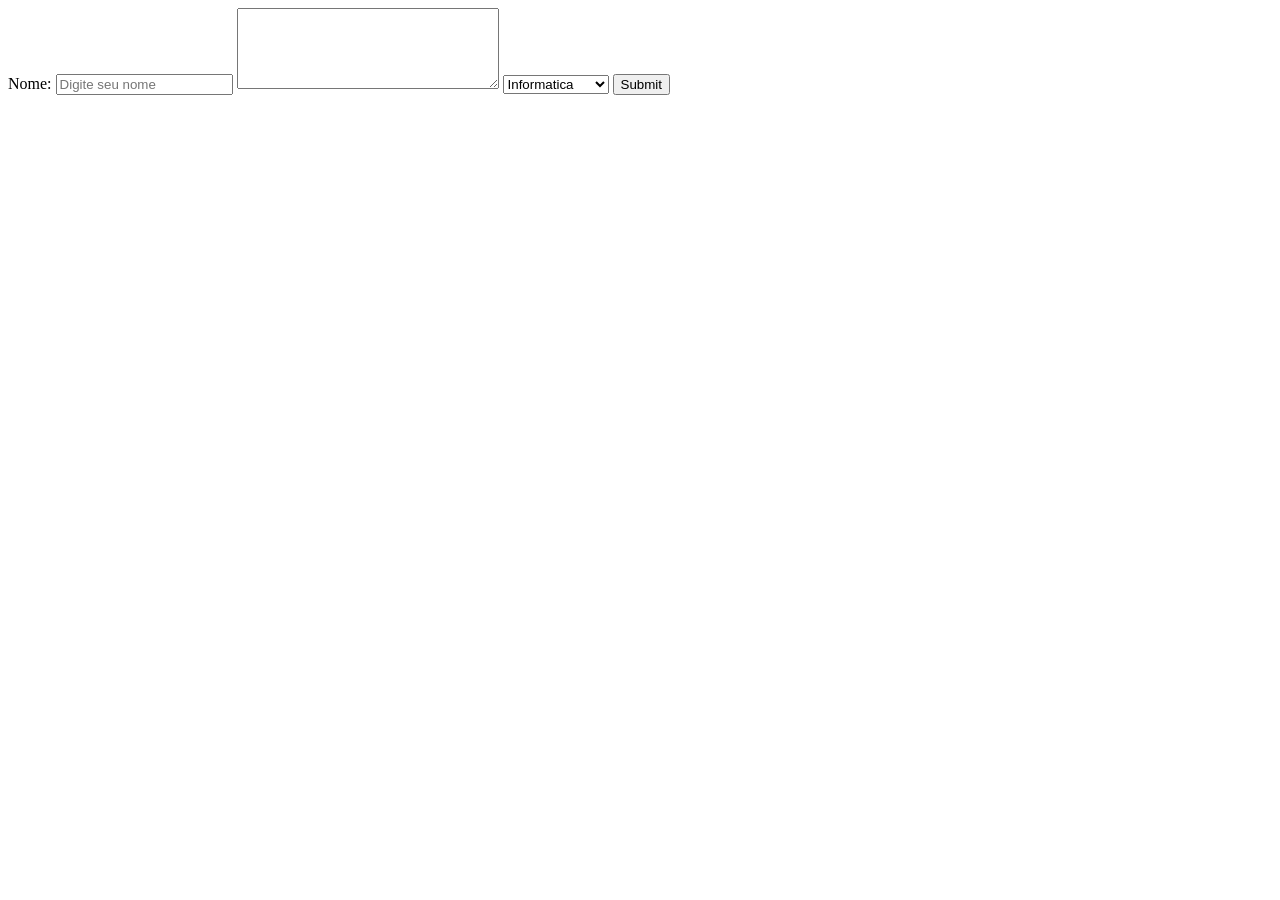
<file: Django/Revisão_Forms/index.html>
<!DOCTYPE html>
<html lang="pt-br">
<head>
    <meta charset="UTF-8">
    <meta name="viewport" content="width=device-width, initial-scale=1.0">
    <title>Document</title>
</head>
<body>

    <form>
        <label>Nome:</label>
            <input 
            type="text" 
            id="nome"
            name="nome"
            placeholder="Digite seu nome"
            required
            >

            <textarea name="mensagem" rows="5" cols="30"></textarea>

            <select name="curso">
                <option value="informatica">Informatica</option>
                <option value="edificacoes">Edificações</option>
                <option value="eletro">Eletrotécnicas</option>
            </select>

            <button type="submit">Submit</button>
    </form>
    
</body>
</html>
</file>
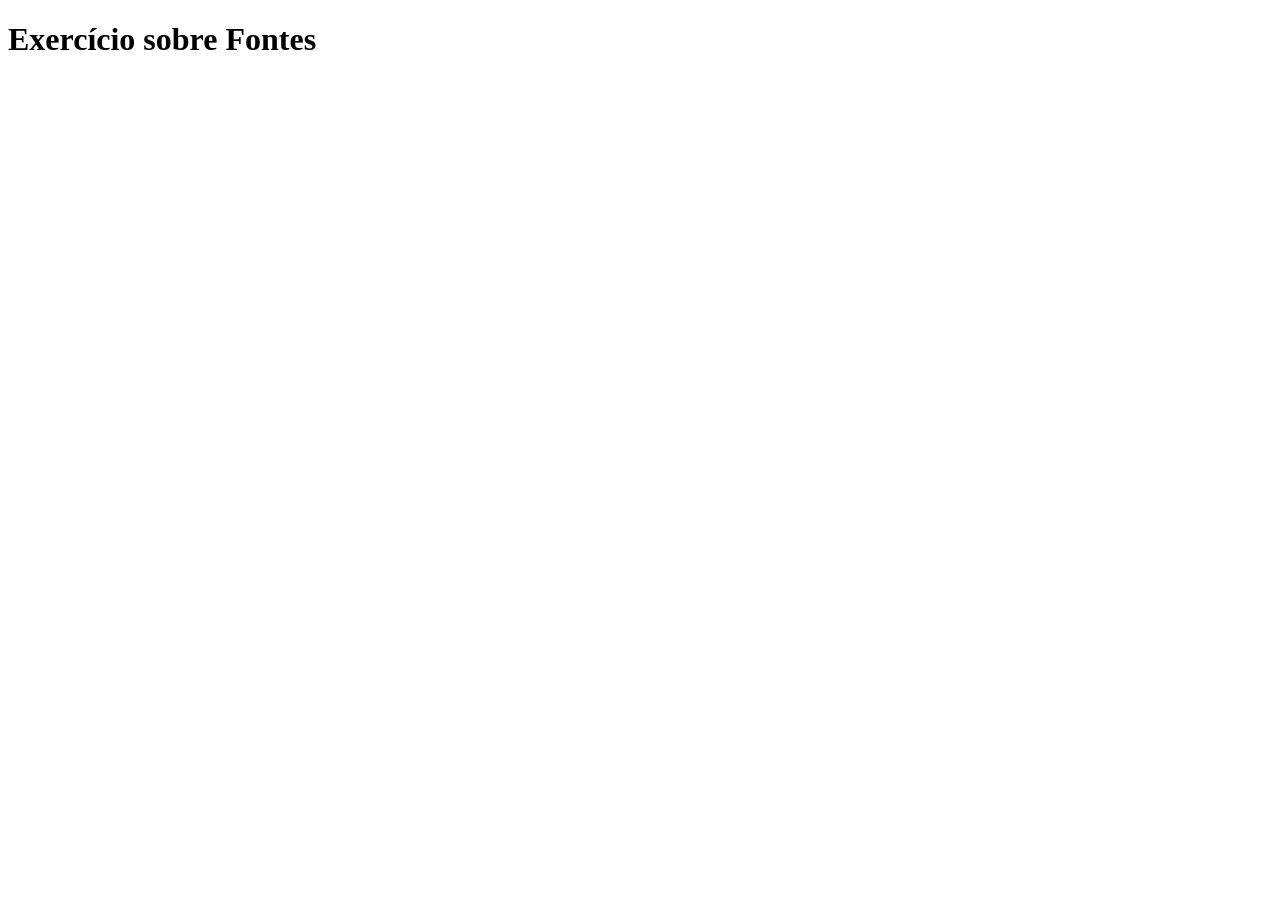
<file: WebDevelopment/CSS/Fonts/Exercices/index.html>
<!DOCTYPE html>
<html lang="pt-br">
<head>
    <meta charset="UTF-8">
    <meta name="viewport" content="width=device-width, initial-scale=1.0">
    <title>Exercicio-Fonts</title>

    <style>
        

    </style>

</head>

<body>

    <h1>Exercício sobre Fontes</h1>

    
</body>

</html>
</file>
